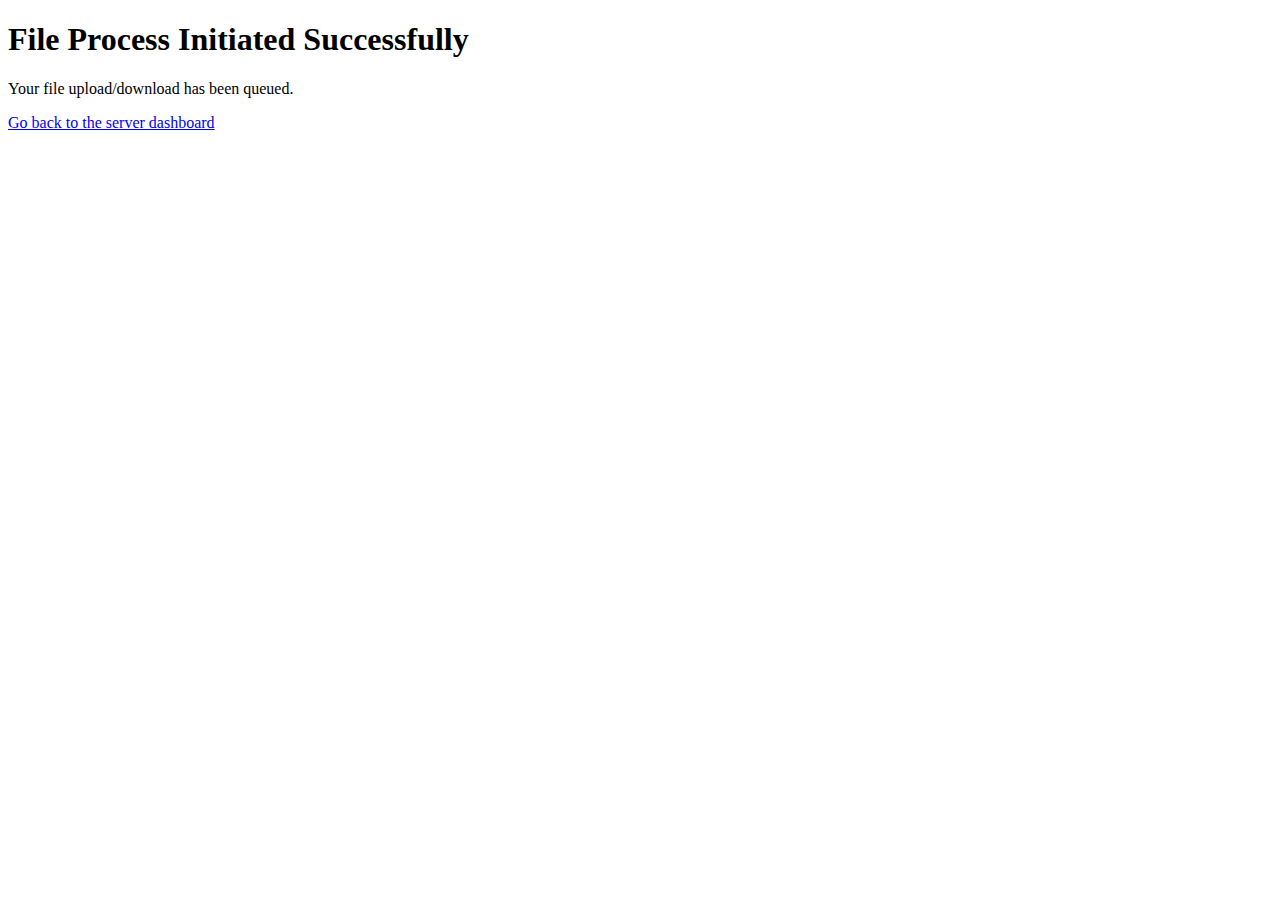
<file: templates/uploaded.html>
<!DOCTYPE html>
<html lang="en">
<head>
    <meta charset="UTF-8">
    <meta name="viewport" content="width=device-width, initial-scale=1.0">
    <title>Action Complete</title>
</head>
<body>
    <h1>File Process Initiated Successfully</h1>
    <p>Your file upload/download has been queued.</p>
    <a href="{{ url_for('server_page', server_id=server_id) }}">Go back to the server dashboard</a>
</body>
</html>
</file>
